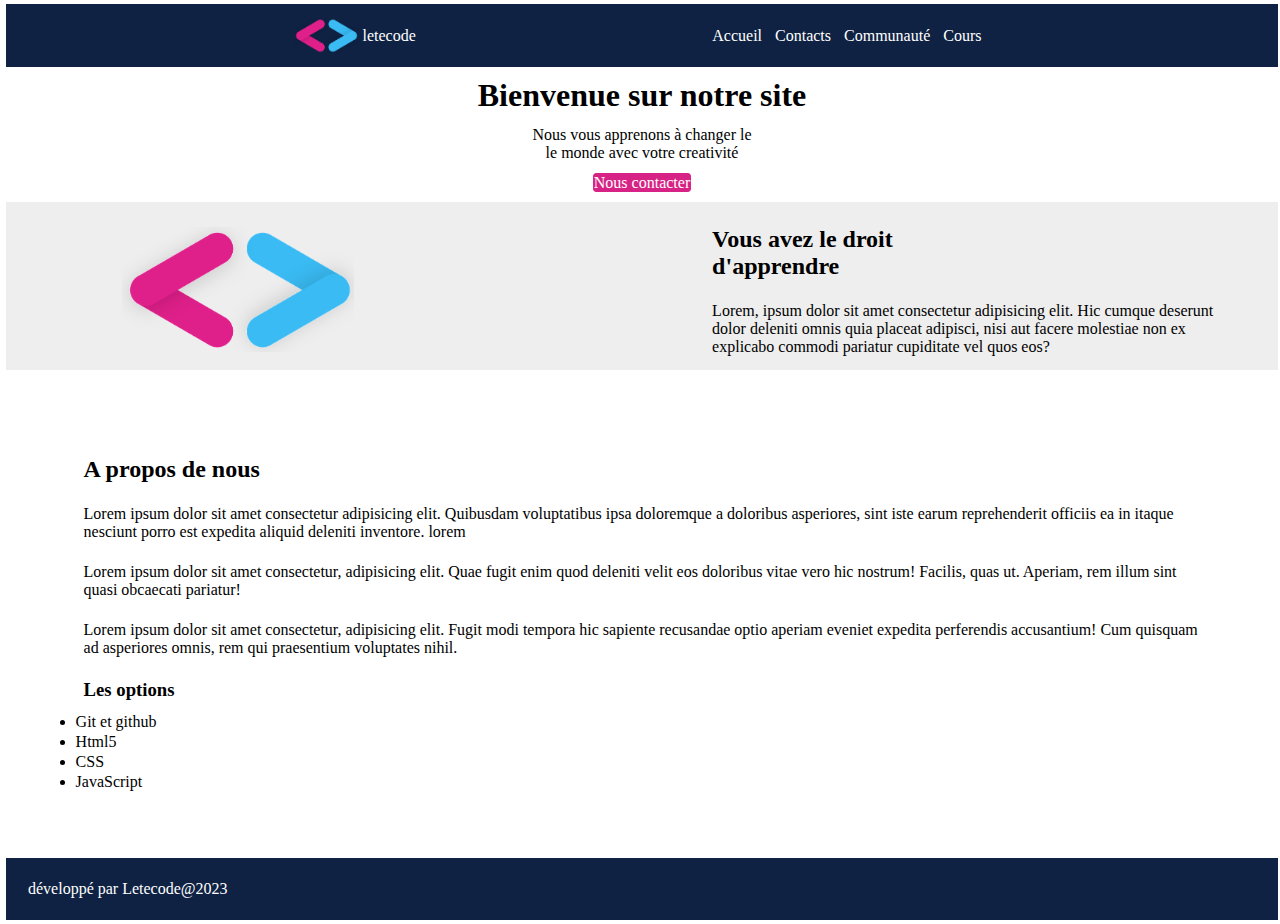
<file: index.html>
<!DOCTYPE html>
<html lang="fr">

<head>
    <meta charset="UTF-8">
    <meta http-equiv="X-UA-Compatible" content="IE=edge">
    <meta name="viewport" content="width=device-width, initial-scale=1.0">
    <title>Accueil/letecode</title>
    <link rel="stylesheet" href="css/style.css">
</head>

<body>
    <header class="container_flex header">
            <figure class="logo container_flex">
                <img src="media/logoletecode.png" alt="le logo">
                <figcaption class="nom">letecode</figcaption>
            </figure>
            <nav class="container_flex">
                <div><button class="btn-nav btn-on ">:::</button></div>
                <div><button class="btn-nav btn-off">|||</button></div>
                <ul class="navigation container_flex">
                    <li><a href="index.html">Accueil</a></li>
                    <li><a href="contact.html">Contacts</a></li>
                    <li><a href="communaute.html">Communauté</a></li>
                    <li><a href="cours.html">Cours</a></li>
                </ul>
            </nav>
    </header>
    <main>
        <section class="align-center">
            <h1>Bienvenue sur notre site</h1>
            <p>Nous vous apprenons à changer le <br> le monde avec votre creativité</p>
            <a class="button" href="contact.html">Nous contacter</a>
        </section>
        <section class="container_flex bg-gray">
            <figure class="box-one">
                <img src="media/logoletecode.png" alt="logo2">
            </figure>
            <article class="box-sec">
                <h2>Vous avez le droit <br> d'apprendre</h2>
                <p>Lorem, ipsum dolor sit amet consectetur adipisicing elit. Hic cumque deserunt dolor deleniti omnis
                    quia placeat adipisci, nisi aut facere molestiae non ex explicabo commodi pariatur cupiditate vel
                    quos eos?
                </p>
            </article>

        </section>
        <section class="container">
            <h2>A propos de nous</h2>
            <p>Lorem ipsum dolor sit amet consectetur adipisicing elit. Quibusdam voluptatibus ipsa doloremque a
                doloribus
                asperiores, sint iste earum reprehenderit officiis ea in itaque nesciunt porro est expedita aliquid
                deleniti
                inventore.
                lorem
            </p>
            <p>Lorem ipsum dolor sit amet consectetur, adipisicing elit. Quae fugit enim quod deleniti velit eos
                doloribus vitae vero hic nostrum! Facilis, quas ut. Aperiam, rem illum sint quasi obcaecati pariatur!
            </p>
            <p>Lorem ipsum dolor sit amet consectetur, adipisicing elit. Fugit modi tempora hic sapiente recusandae
                optio aperiam eveniet expedita perferendis accusantium! Cum quisquam ad asperiores omnis, rem qui
                praesentium voluptates nihil.
            </p>

            <h3> Les options</h3>
            <ul>
                <li>Git et github</li>
                <li>Html5</li>
                <li>CSS</li>
                <li>JavaScript</li>
            </ul>
        </div>
    </main>
    <footer>
        <p>développé par Letecode@2023</p>
    </footer>
</body>
<script src="js/scripts.js"></script>

</html>
</file>
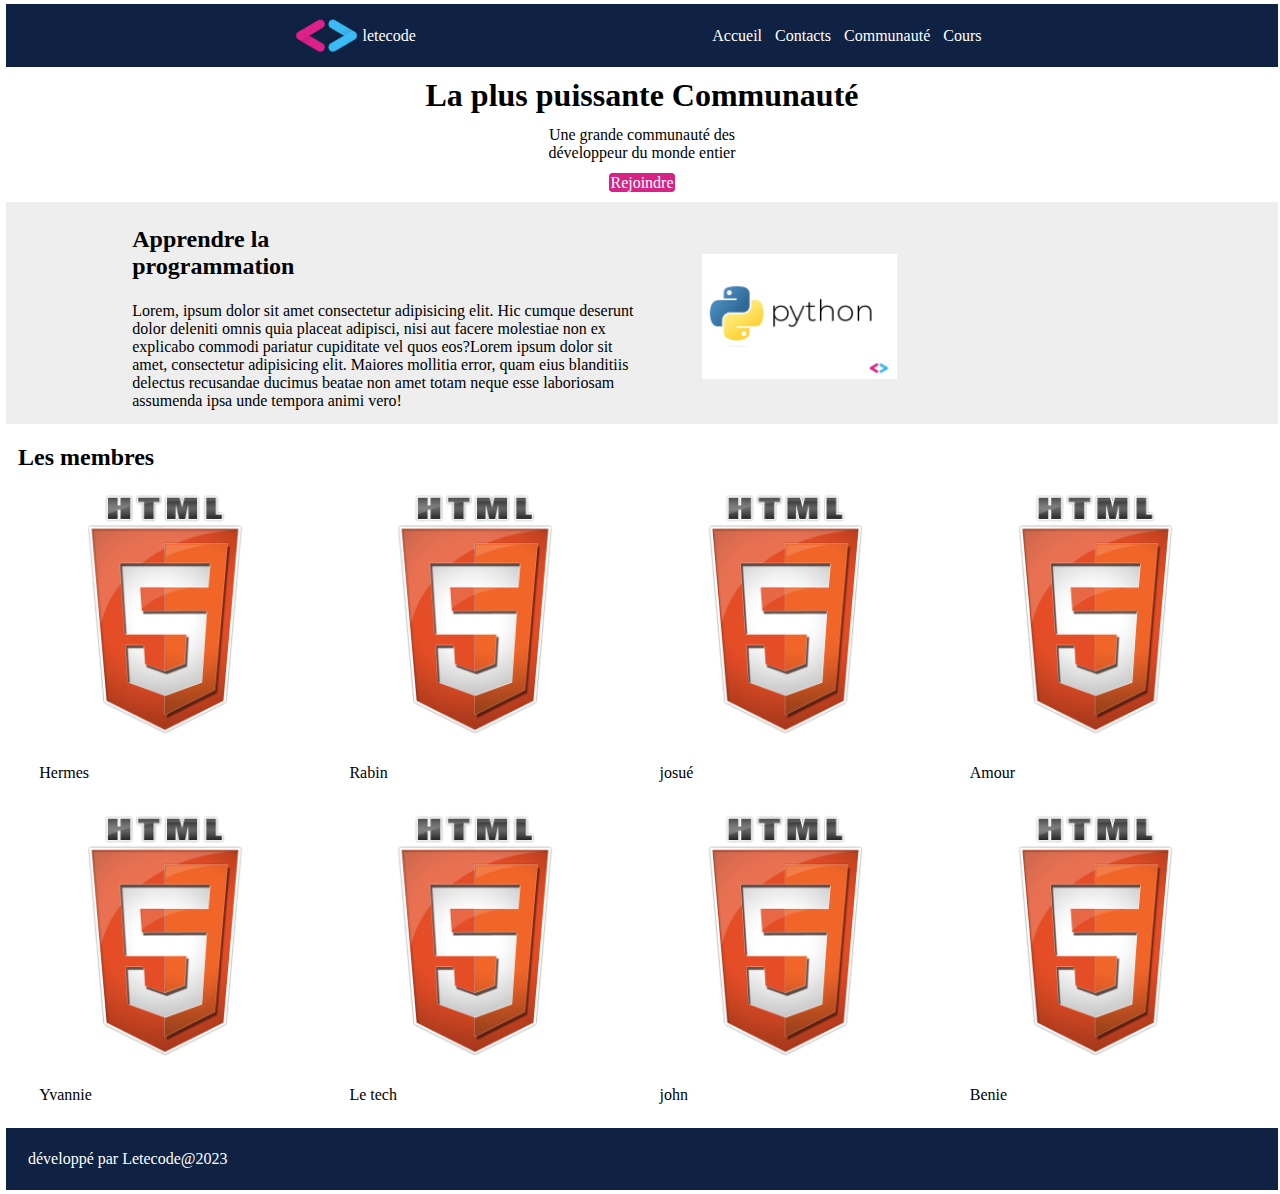
<file: communaute.html>
<!DOCTYPE html>
<html lang="fr">

<head>
    <meta charset="UTF-8">
    <meta http-equiv="X-UA-Compatible" content="IE=edge">
    <meta name="viewport" content="width=device-width, initial-scale=1.0">
    <title>Letecode/communauté</title>
    <link rel="stylesheet" href="css/style.css">
</head>

<body>
    <header class="container_flex header">
        <figure class="logo container_flex">
            <img src="media/logoletecode.png" alt="le logo">
            <figcaption class="nom">letecode</figcaption>
        </figure>
        <nav class="container_flex">
            <div><button class="btn-nav btn-on ">:::</button></div>
            <div><button class="btn-nav btn-off">|||</button></div>
            <ul class="navigation container_flex">
                <li><a href="index.html">Accueil</a></li>
                <li><a href="contact.html">Contacts</a></li>
                <li><a href="communaute.html">Communauté</a></li>
                <li><a href="cours.html">Cours</a></li>
            </ul>
        </nav>
    </header>
    <main>
        <section class="align-center">
            <h1>La plus puissante Communauté</h1>
            <p>Une grande communauté des <br> développeur du monde entier</p>
            <a href="contact.html" class="button">Rejoindre</a>
        </section>
        <section class="container_flex bg-gray">
            <article class="box-sec">
                <h2>Apprendre la <br> programmation</h2>
                <p>Lorem, ipsum dolor sit amet consectetur adipisicing elit. Hic cumque deserunt dolor deleniti omnis
                    quia placeat adipisci, nisi aut facere molestiae non ex explicabo commodi pariatur cupiditate vel
                    quos eos?Lorem ipsum dolor sit amet, consectetur adipisicing elit. Maiores mollitia error, quam eius
                    blanditiis delectus recusandae ducimus beatae non amet totam neque esse laboriosam assumenda ipsa
                    unde tempora animi vero!</p>
            </article>
            <figure class="box-one">
                <img src="media/logopython.png" alt="logo/python" id="logo-py">
            </figure>

        </section>
        <h2>Les membres</h2>
        <section class="member-list container_flex">

        </section>
    </main>
    <footer>
        <p>développé par Letecode@2023</p>
    </footer>

</body>
<script src="js/scripts.js"></script>

</html>
</file>
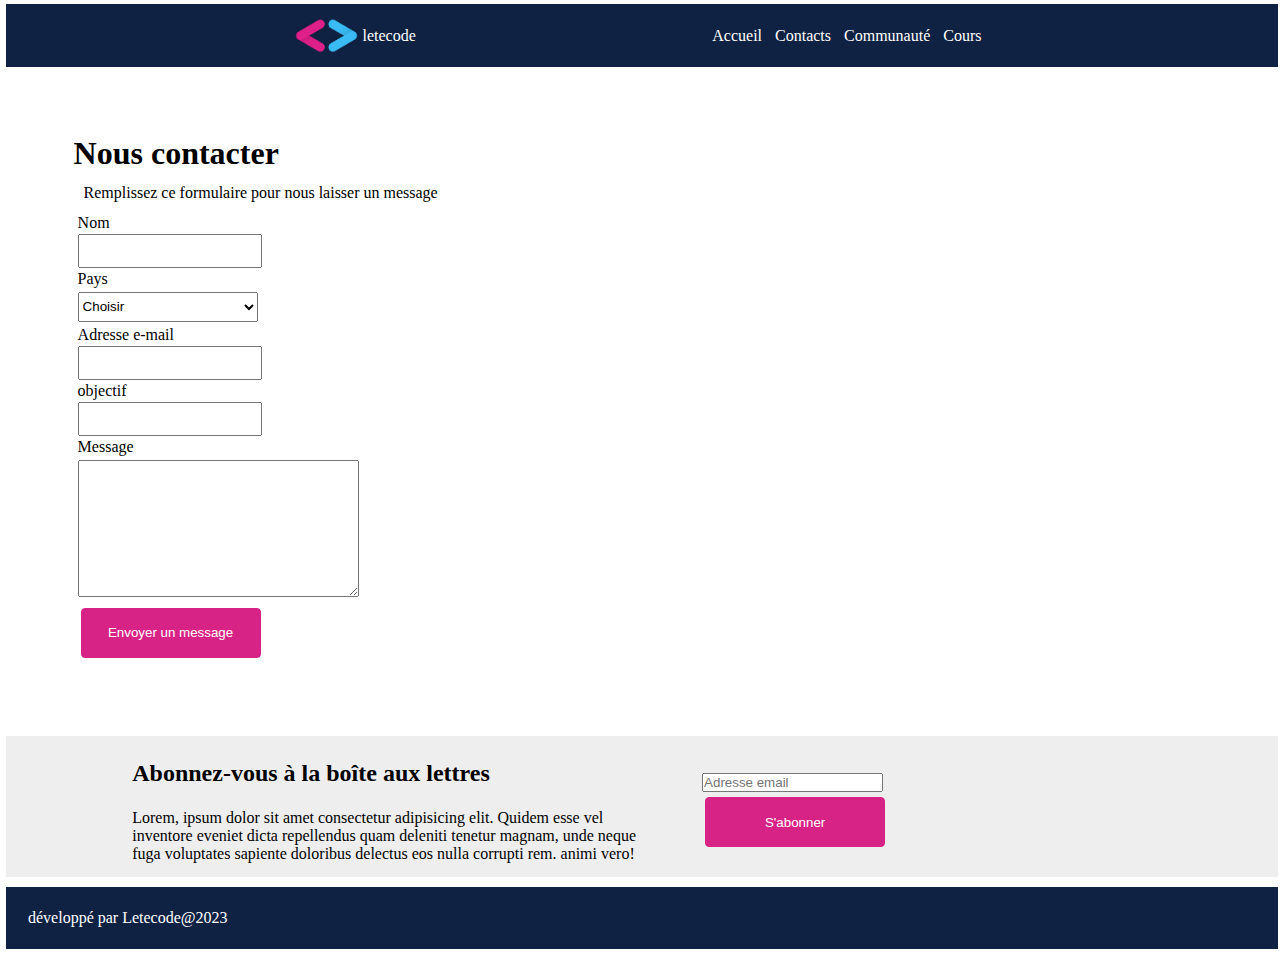
<file: contact.html>
<!DOCTYPE html>
<html lang="fr">

<head>
    <meta charset="UTF-8">
    <meta http-equiv="X-UA-Compatible" content="IE=edge">
    <meta name="viewport" content="width=device-width, initial-scale=1.0">
    <title>Contact/Letecode</title>
    <link rel="stylesheet" href="css/style.css">
</head>

<body>
    <header class="container_flex header">
        <figure class="logo container_flex">
            <img src="media/logoletecode.png" alt="le logo">
            <figcaption class="nom">letecode</figcaption>
        </figure>
        <nav class="container_flex">
            <div><button class="btn-nav btn-on ">:::</button></div>
            <div><button class="btn-nav btn-off">|||</button></div>
            <ul class="navigation container_flex">
                <li><a href="index.html">Accueil</a></li>
                <li><a href="contact.html">Contacts</a></li>
                <li><a href="communaute.html">Communauté</a></li>
                <li><a href="cours.html">Cours</a></li>
            </ul>
        </nav>
    </header>
    <main>
        <section class="container">
            <h1>Nous contacter</h1>
            <p>Remplissez ce formulaire pour nous laisser un message </p>
            <form class="formulaire">
                <div class="entry">
                    <label for="name">Nom</label>
                    <input type="text" id="name" class="textbox">
                </div>
                <div class="entry">
                    <label for="contry">Pays</label>
                    <select id="contry" class="textbox">
                        <option value="">Choisir</option>
                        <option value="france">France</option>
                        <option value="united-states">Usa</option>
                    </select>
                </div>
                <div class="entry">
                    <label for="email">Adresse e-mail</label>
                    <input type="email" id="email" class="textbox">
                </div>
                <div class="entry">
                    <label for="objectif">objectif</label>
                    <input type="text" id="objectif" class="textbox">
                </div>
                <div class="entry">
                    <label for="textarea">Message</label>
                    <textarea id="textarea" rows="9" cols="33"></textarea>
                </div>
                <div class="entry">
                    <input type="submit" value="Envoyer un message" class="submit button">
                </div>

            </form>
        </section>

        <section class="container_flex bg-gray">
            <article class="text box-one">
                <h2>Abonnez-vous à la boîte aux lettres</h2>
                <p>Lorem, ipsum dolor sit amet consectetur adipisicing elit. Quidem esse vel inventore eveniet dicta
                    repellendus quam deleniti tenetur magnam, unde neque fuga voluptates sapiente doloribus delectus eos
                    nulla corrupti rem. animi vero!</p>
            </article>
            <form class="formulaire box-sec">
                <input type="email" placeholder="Adresse email" class="mail">
                <input type="button" value="S'abonner" class="submit button">
            </form>
        </section>
    </main>
    <footer>
        <p>développé par Letecode@2023</p>

    </footer>

</body>
<script src="js/scripts.js"></script>

</html>
</file>
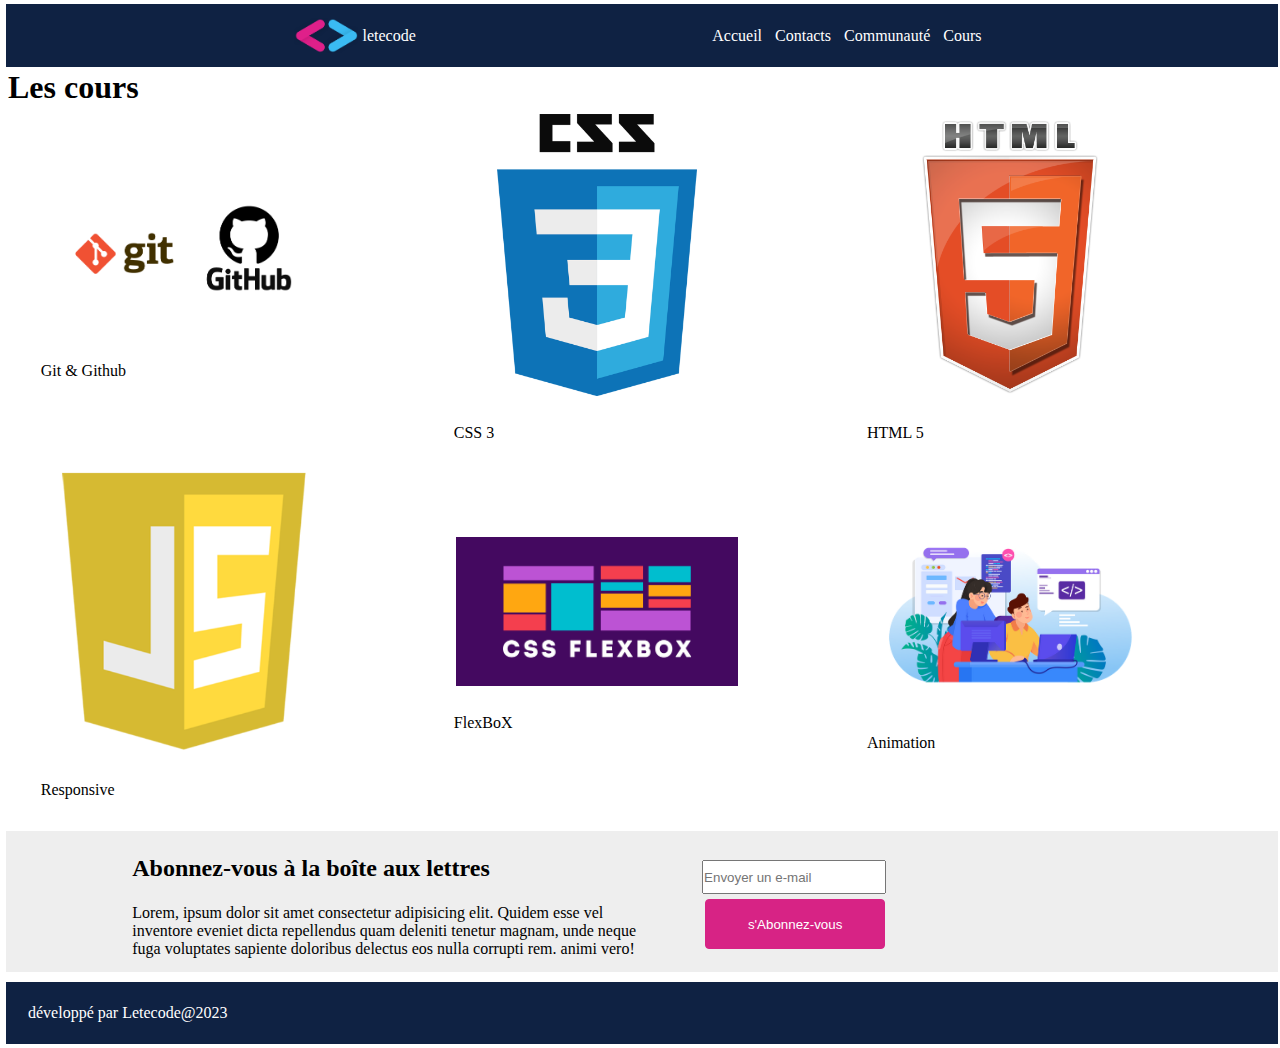
<file: cours.html>
<!DOCTYPE html>
<html lang="fr">

<head>
    <meta charset="UTF-8">
    <meta http-equiv="X-UA-Compatible" content="IE=edge">
    <meta name="viewport" content="width=device-width, initial-scale=1.0">
    <title>Letecode/Cours</title>
    <link rel="stylesheet" href="css/style.css">
</head>

<body>
    <header class="container_flex header">
        <figure class="logo container_flex">
            <img src="media/logoletecode.png" alt="le logo">
            <figcaption class="nom">letecode</figcaption>
        </figure>
        <nav class="container_flex">
            <div><button class="btn-nav btn-on ">:::</button></div>
            <div><button class="btn-nav btn-off">|||</button></div>
            <ul class="navigation container_flex">
                <li><a href="index.html">Accueil</a></li>
                <li><a href="contact.html">Contacts</a></li>
                <li><a href="communaute.html">Communauté</a></li>
                <li><a href="cours.html">Cours</a></li>
            </ul>
        </nav>
</header>
    <main>
        <h1>Les cours</h1>

        <section class="cours-list container_flex">
            
        </section>
        <section class="container_flex bg-gray">
            <article class="text box-sec">
                <h2>Abonnez-vous à la boîte aux lettres</h2>
                <p>Lorem, ipsum dolor sit amet consectetur adipisicing elit. Quidem esse vel inventore eveniet dicta
                    repellendus quam deleniti tenetur magnam, unde neque fuga voluptates sapiente doloribus delectus eos
                    nulla corrupti rem. animi vero!</p>
                </article>
            <form class="formulaire box-one">
                <input type="email" placeholder="Envoyer un e-mail" class="textbox">
                <input type="submit" value="s'Abonnez-vous" class="submit button">
            </form>
        </section>

    </main>
    <footer>
        <p>développé par Letecode@2023</p>
    </footer>

</body>
<script src="js/scripts.js"></script>

</html>
</file>
<file: css/style.css>
*{
    margin: 2px;
    padding: 0;
}
body{
    width: 100%;
}
.container_flex{
    display: flex;
    justify-content: space-evenly;
    align-items:center;
    flex-wrap: wrap;
}
.header, footer{
    background-color: #0F2243;
    color: white;
    padding: 10px;
}
.navigation{
    margin-left: 5px;
}
.navigation li{
    list-style: none;
    padding-right: 5px;
}
.navigation li a{
    color: white;
    text-decoration: none;
}
.navigation li a:hover{
    color: darkviolet;
    text-decoration: underline;
}

.btn-nav{
    display: none;
}
 .logo img{
    height: 35px;
 }
.align-center{
    text-align: center;
    margin: 10px;
}
.button{
    height: 50px;
    width: 180px;
    border-radius: 4px;
    border: #D72385 solid 1px;
    background-color: #D72385;
    text-decoration: none;
    color: white;
    margin: 5px;
}
.textbox {
    height: 30px;
    width: 180px;
}
.bg-gray{
    background-color: #EEEEEE;
    margin: 10px auto;
    padding-top: 10px;
    padding-left: 75px;
}
.box-sec, .box-one{
    width: 45%;
}

.box-one img{
    height: 125px;
}

.container{
    padding:5%;
}

p,h2,h3{
    padding: 10px;
}
.membre{
    width: 22%;
}
.membre img{
    width: 90%;
}

.cours{
    width: 30%;
}
.cours img{
    width: 75%;
}
.formulaire , form input{
    display: block;
}
.entry, label{
    display: block;
}

@media screen and (min-width: 768px) and (max-width: 1023px) {
    
}

@media screen and (max-width: 767px) {
    .bg-gray{
        display: block;
    }
    
}
</file>
